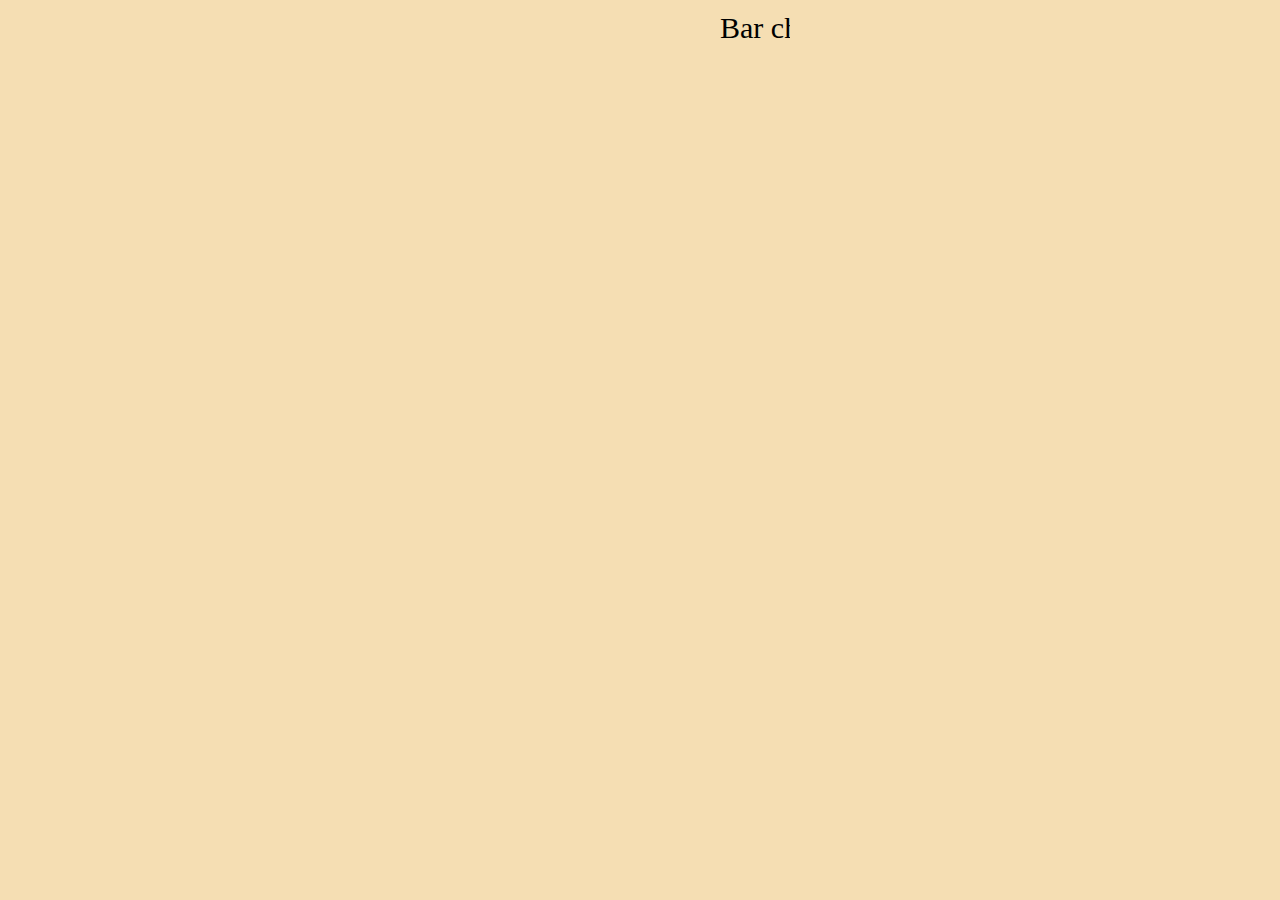
<file: Visualize Data with a Bar Chart/index.html>
<!DOCTYPE html>
<html lang="en">
<head>
    <meta charset="UTF-8">
    <meta http-equiv="X-UA-Compatible" content="IE=edge">
    <meta name="viewport" content="width=device-width, initial-scale=1.0">
    <title>Bar Chart</title>
    <script src="https://d3js.org/d3.v5.min.js"></script>
    <link rel="stylesheet" href="./style.css"></link>
    
    
</head>
<body>
    <svg id="canvas">
        <text id="title" x="230" y="30">Bar chart Visualization</text>
    </svg>
</body>
<script src="https://cdn.freecodecamp.org/testable-projects-fcc/v1/bundle.js"></script>
<script defer src="./script.js"></script>
</html>
</file>
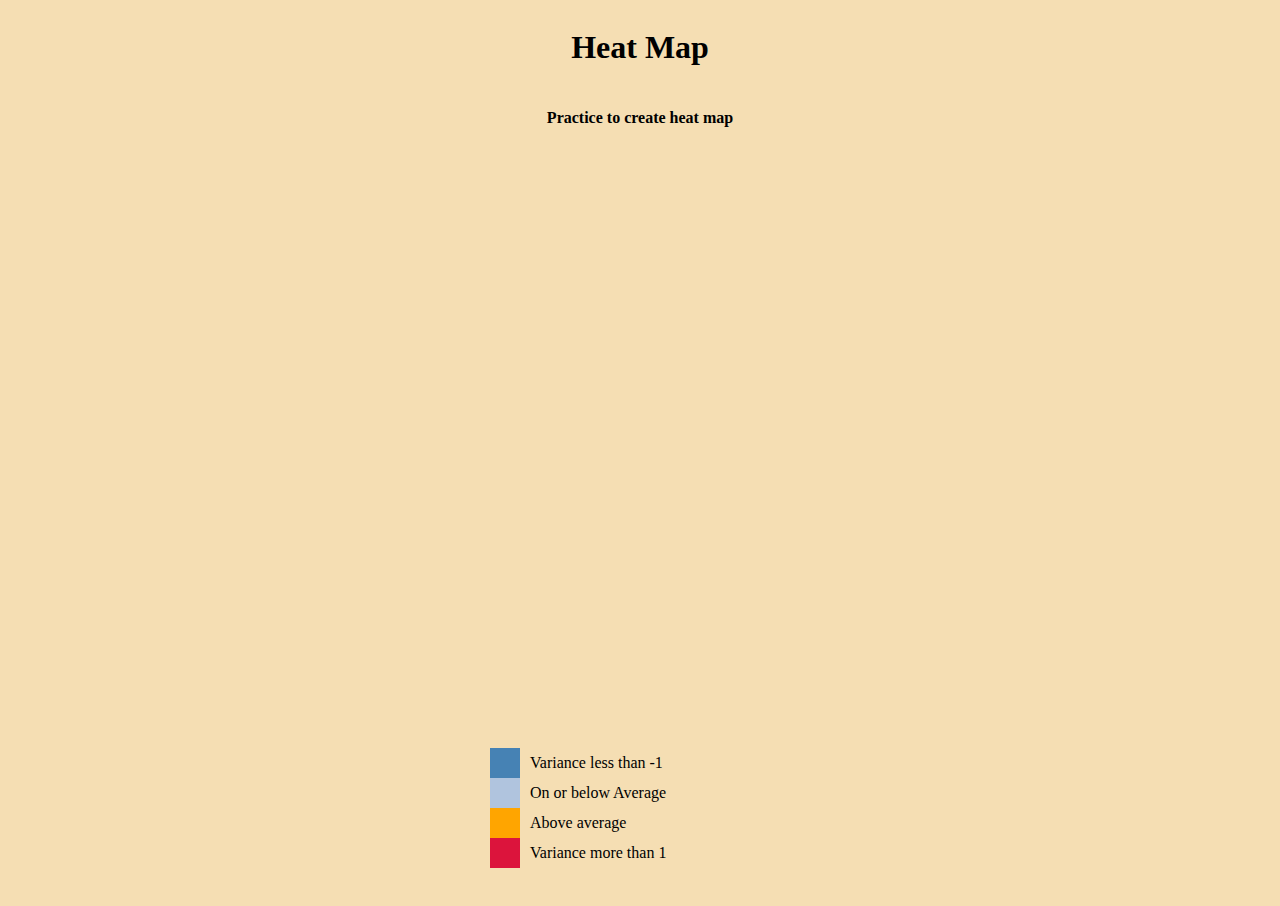
<file: Visualize Data with a Heat Map/index.html>
<!DOCTYPE html>
<html lang="en">
<head>
    <meta charset="UTF-8">
    <meta http-equiv="X-UA-Compatible" content="IE=edge">
    <meta name="viewport" content="width=device-width, initial-scale=1.0">
    <title>Heat Map</title>
    <script src="https://d3js.org/d3.v5.min.js"></script>
    <link rel="stylesheet" href="./style.css">
</head>
<body>
    <h1 id="title">Heat Map</h1>
    <h4 id="description">Practice to create heat map</h4>
    <div id="tooltip">

    </div>
    <svg id="canvas">
    </svg>
    <svg id="legend">
        <g>
            <rect y="0" width="30" height="30" fill="SteelBlue"></rect>
            <text x="40" y="20">Variance less than -1</text>
            <rect y="30" width="30" height="30" fill="LIghtSteelBlue"></rect>
            <text x="40" y="50">On or below Average</text>

            <rect y="60" width="30" height="30" fill="Orange"></rect>
            <text x="40" y="80">Above average</text>
            <rect y="90" width="30" height="30" fill="Crimson"></rect>
            <text x="40" y="110">Variance more than 1</text>
            
        </g>

    </svg>
</body>
<script defer src="./script.js"></script>
<script defer src="https://cdn.freecodecamp.org/testable-projects-fcc/v1/bundle.js"></script>
</html>
</file>
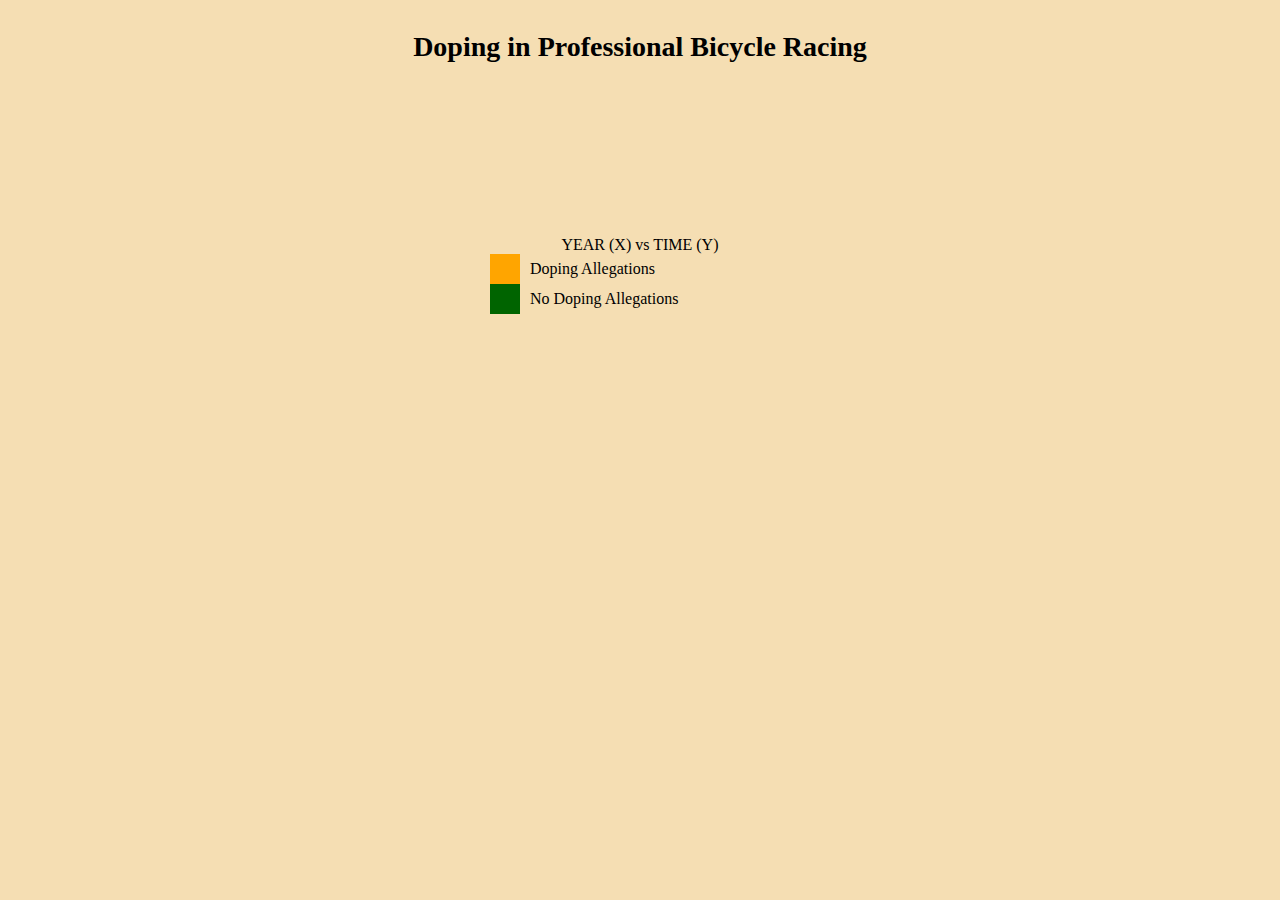
<file: Visualize Data with a Scatterplot Graph/index.html>
<!DOCTYPE html>
<html lang="en">
<head>
    <meta charset="UTF-8">
    <meta name="viewport" content="width=device-width, initial-scale=1.0">
    <link rel="stylesheet" href="./style.css">
    <script src="https://d3js.org/d3.v5.min.js"></script>
    <title>Scatterplot Graph</title>
</head>
<body>
    <h2 id='title' y='20' x='150'>Doping in Professional Bicycle Racing</h2>
    <div id='tooltip'>

    </div>
    <svg id='canvas'>
        
    </svg>
    <div >
        YEAR (X) vs TIME (Y) </br />
    </div>
    <svg id="legend">
        <g>
            
            <rect class="legend-item" y="0" width="30" height="30" fill="orange"></rect>
            <text x="40" y="20">Doping Allegations</text>
            <rect class="legend-item"y="30" width="30" height="30" fill="darkgreen"></rect>
            <text x="40" y="50">No Doping Allegations</text>
    
            
        </g>
    
    </svg>

</body>
<script defer src='script.js'></script>
<script defer src='https://cdn.freecodecamp.org/testable-projects-fcc/v1/bundle.js'></script>
</html>
</file>
<file: Visualize Data with a Bar Chart/style.css>
body{
    display: flex;
    flex-direction: column;
    justify-content: center;
    align-items: center;
    background-color: wheat;
}

svg{
    background-color: wheat;
}

.bar{
    fill: blueviolet;
    border-color: blueviolet;
}
.bar:hover{
    fill: chartreuse;
}
#title{
    font-size: 30px;
    
}
#tooltip{
    font-size: 20px;
}
</file>
<file: Visualize Data with a Heat Map/style.css>
body{
    display: flex;
    flex-direction: column;
    justify-content: center;
    align-items: center;
    background-color: wheat;
}
svg{
    background-color: wheat;
}
.cell:hover{
    fill:darkgreen;
}
#canvas{
    
    min-height: 600px;
    min-width: 1200px;
}
#tooltip{
    visibility: hidden;
    height: auto;
    width: auto;
}
</file>
<file: Visualize Data with a Scatterplot Graph/style.css>
body {
    
    display: flex;
    flex-direction: column;
    justify-content: center;
    align-items: center;
    height: 100%;
    background-color: wheat;
}

#canvas{
    background-color: wheat;
    /* min-height: 600px;
    min-width: 1000px; */
    
}

.dot:hover{
    fill: black;
}

#title{
    font-size: 28px;
    
}
</file>
